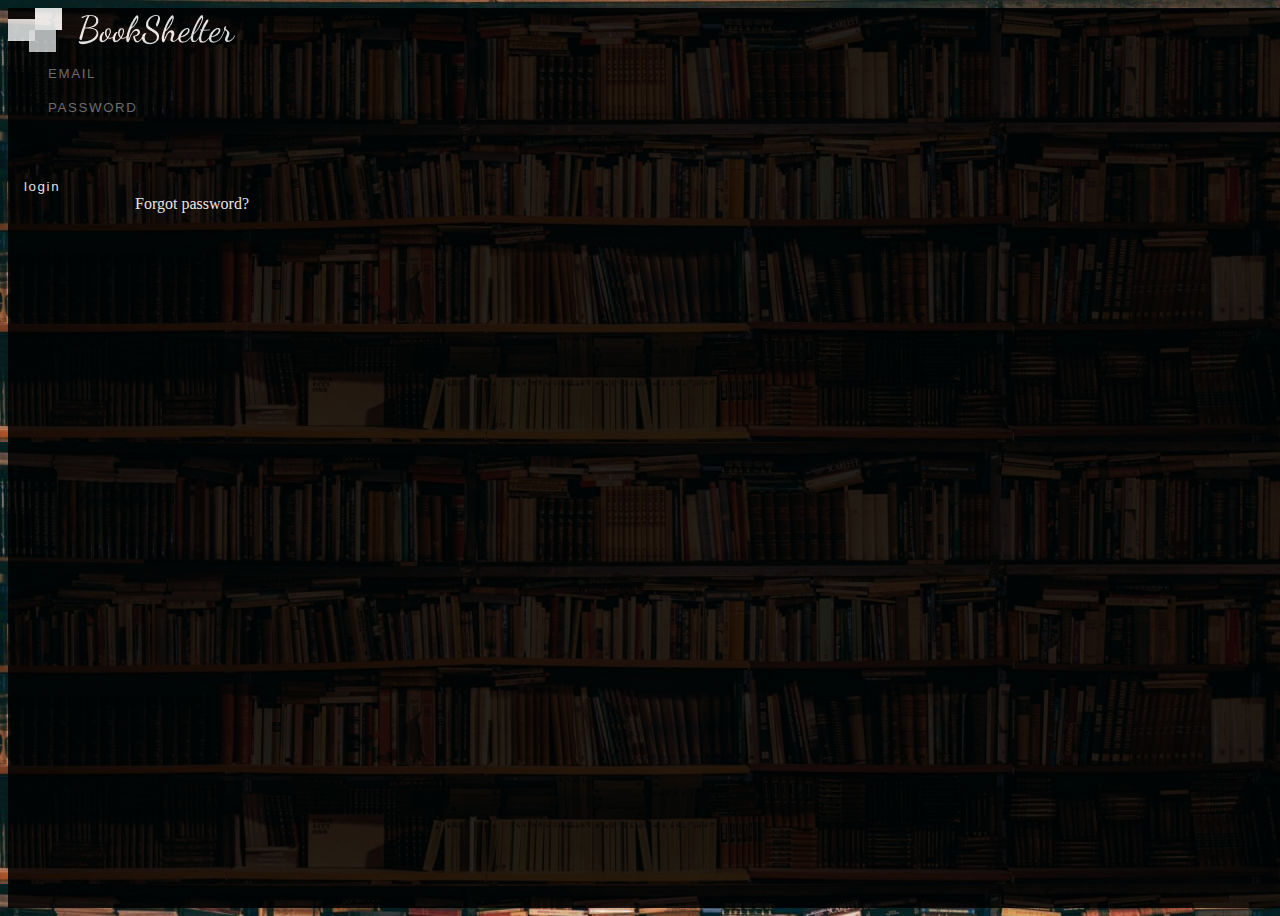
<file: pages/login.html>
<!DOCTYPE html>
<html lang="en">
  <head>
    <meta charset="utf-8" />
    <meta name="viewport" content="width=device-width, initial-scale=1" />
    <title>Login</title>
    <link
      href="https://cdn.jsdelivr.net/npm/bootstrap@5.3.0-alpha1/dist/css/bootstrap.min.css"
      rel="stylesheet"
      integrity="sha384-GLhlTQ8iRABdZLl6O3oVMWSktQOp6b7In1Zl3/Jr59b6EGGoI1aFkw7cmDA6j6gD"
      crossorigin="anonymous"
    />

    <link
      rel="stylesheet"
      href="https://cdnjs.cloudflare.com/ajax/libs/font-awesome/6.2.1/css/all.min.css"
      integrity="sha512-MV7K8+y+gLIBoVD59lQIYicR65iaqukzvf/nwasF0nqhPay5w/9lJmVM2hMDcnK1OnMGCdVK+iQrJ7lzPJQd1w=="
      crossorigin="anonymous"
      referrerpolicy="no-referrer"
    />

    <link rel="icon" href="https://saidqodirxon.uz/srx.png" />
    <link rel="stylesheet" href="../styles/css/login.css" />
  </head>
  <body class="d-flex min-vh-100">
    <div class="w-100 m-auto p-5 rounded-1 login-main">
      <form action="" class="m-auto">
        <div class="logo my-5 px-5">
          <img src="../images/logo.png" alt="" />
        </div>
        <div
          class="login border border-light border-1 rounded-1 my-3 d-flex justify-content-center"
        >
          <i class="fa-solid fa-user text-light m-1 mx-3"></i>
          <input
            id="login"
            type="email"
            class="border border-0"
            placeholder="EMAIL"
            required
          />
        </div>
        <div class="password border border-light d-flex justify-content-center">
          <i class="fa-solid fa-lock text-light m-1 mx-3"></i>
          <input
            id="password"
            type="password"
            class="border-0"
            placeholder="PASSWORD"
          />
        </div>
        <p id="error-text" class="text-light text-end mt-1 mb-0 mx-2">
          ㅤㅤㅤㅤㅤ
        </p>
        <div class="button-submit my-2 d-flex justify-content-center">
          <button
            type="submit "
            class="text-primary bg-light rounded-1 w-100 p-2 fs-5 text-uppercase"
          >
            login
          </button>
        </div>

        <a href="#" class="forgot-pass">Forgot password?</a>
      </form>
    </div>

    <script
      src="https://cdn.jsdelivr.net/npm/bootstrap@5.3.0-alpha1/dist/js/bootstrap.bundle.min.js"
      integrity="sha384-w76AqPfDkMBDXo30jS1Sgez6pr3x5MlQ1ZAGC+nuZB+EYdgRZgiwxhTBTkF7CXvN"
      crossorigin="anonymous"
    ></script>
    <script src="../js/login.js"></script>
  </body>
</html>
</file>
<file: styles/css/login.css>
body {
  background: url(../../images/bg.jpg) !important;
}
body .login-main {
  display: flex !important;
  background: #000;
  width: 100vw;
  height: 100vh;
  opacity: 85%;
}
body .login-main input,
body .login-main button {
  border: none;
  background: transparent;
  color: #fff;
  outline: none;
  letter-spacing: 0.1rem;
  padding-right: 1rem;
  padding-left: 1rem;
}
body .login,
body .password {
  width: 100%;
  padding: 0.5rem;
}
body .login i,
body .password i {
  margin-right: 1rem;
}
body .forgot-pass {
  text-decoration: none;
  display: flex;
  justify-content: end;
  color: #fff;
}/*# sourceMappingURL=login.css.map */
</file>
